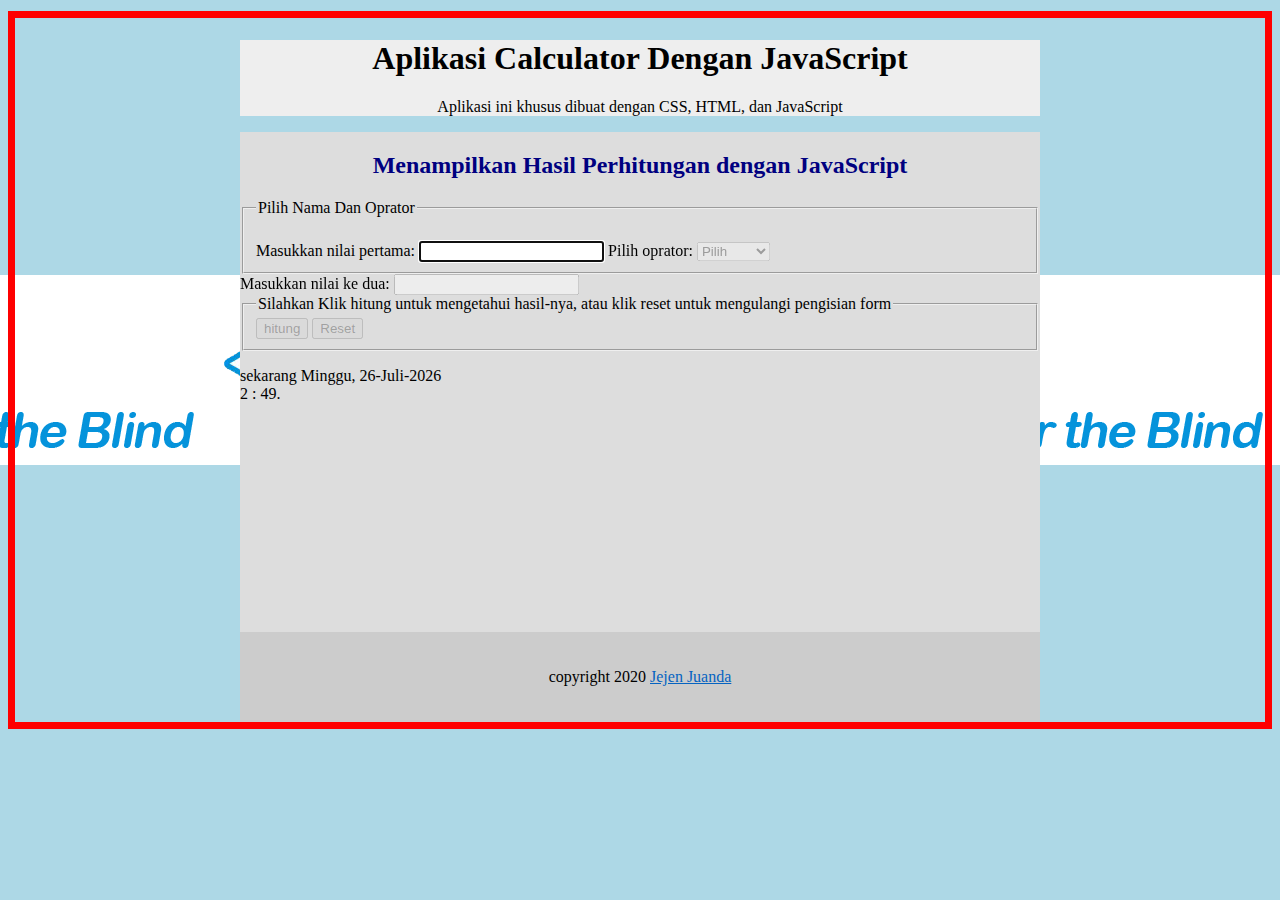
<file: calculator/index.html>
<!DOCTYPE html>
<html>
<head>
<meta http-equiv=Content-Type content="text/html; charset=windows-1252">
<meta http-equiv="refresh" content="99">
<title>calculator dengan JavaScript</title>
<link rel="stylesheet" type="text/css" href="calculator.css">
<script src="calculator.js"></script>
</head>
<body lang=EN-ID link="#0563C1" vlink="#954F72" id="b0">
<div class="container">
<div class="header">
<h1>Aplikasi Calculator Dengan JavaScript</h1>
<p> Aplikasi ini khusus dibuat dengan CSS, HTML, dan JavaScript
</p>
</div>
<div class="content">
<h2 id="h0">Menampilkan Hasil Perhitungan dengan JavaScript</h2>
<p>
<form id="form1" name="form1" onsubmit="return false" autocomplete="on">
<fieldset id="input1">
<legend>Pilih Nama Dan Oprator</legend>
<br>
<label for="text1">Masukkan nilai pertama: </label>
<input type="text" id="text1" onkeyup="tulis()" name="text1" title="ketik nilai" autofocus>
<label for="select">Pilih oprator: </label>
<select id="select" onchange="pilih()" name="select" disabled="disabled">
<option value="a" selected>Pilih</option>
<option value="akar">Akar</option>
<option value="bagi">Bagi</option>
<option value="kali">Kali</option>
<option value="kpk">KPK</option>
<option value="kurang">Kurang</option>
<option value="modulus">Modulus</option>
<option value="pangkat">Pangkat</option>
<option value="tambah">Tambah</option>
</select>
</fieldset>
<label for="text2">Masukkan nilai ke dua: </label>
<input type="text" id="text2" onkeyup="cek()" name="text2" title="ketik nilai" disabled="disabled">
<fieldset id='input2'>
<legend>Silahkan Klik hitung untuk mengetahui hasil-nya, atau klik reset untuk mengulangi pengisian form</legend>
<input type="submit" id="hitung" value="hitung" onclick="tampilkan()" disabled="disabled">
<input type="reset" id="reset" onclick="back()" disabled="disabled">
</fieldset>
</form>
</p>
<p>
<script>
var idbulan=["Januari","Februari","Maret","April","Mei","Juni","Juli","Agustus","September","Oktober","November","Desember"];
var idhari=["Minggu","Senin","Selasa","Rabu","Kamis","Jum&#39;at","Sabtu"];
var date=new Date();
var tahun=date.getFullYear();
var bulan=date.getMonth();
var tanggal=date.getDate();
var hari=date.getDay();
var jam=date.getHours();
var menit=date.getMinutes();
var sekarang="<p>sekarang "+idhari[hari]+", "+tanggal+"-"+idbulan[bulan]+"-"+tahun+"<br/>"+jam+" : "+menit+".</p>";
document.write(sekarang);
</script>
</p>
</div>
<div class="footer">
<p>copyright 2020 <a href="https://www.dicoding.com/users/445758/academies">Jejen Juanda </a></p>
</div>
</div>
</body>
</html>
</file>
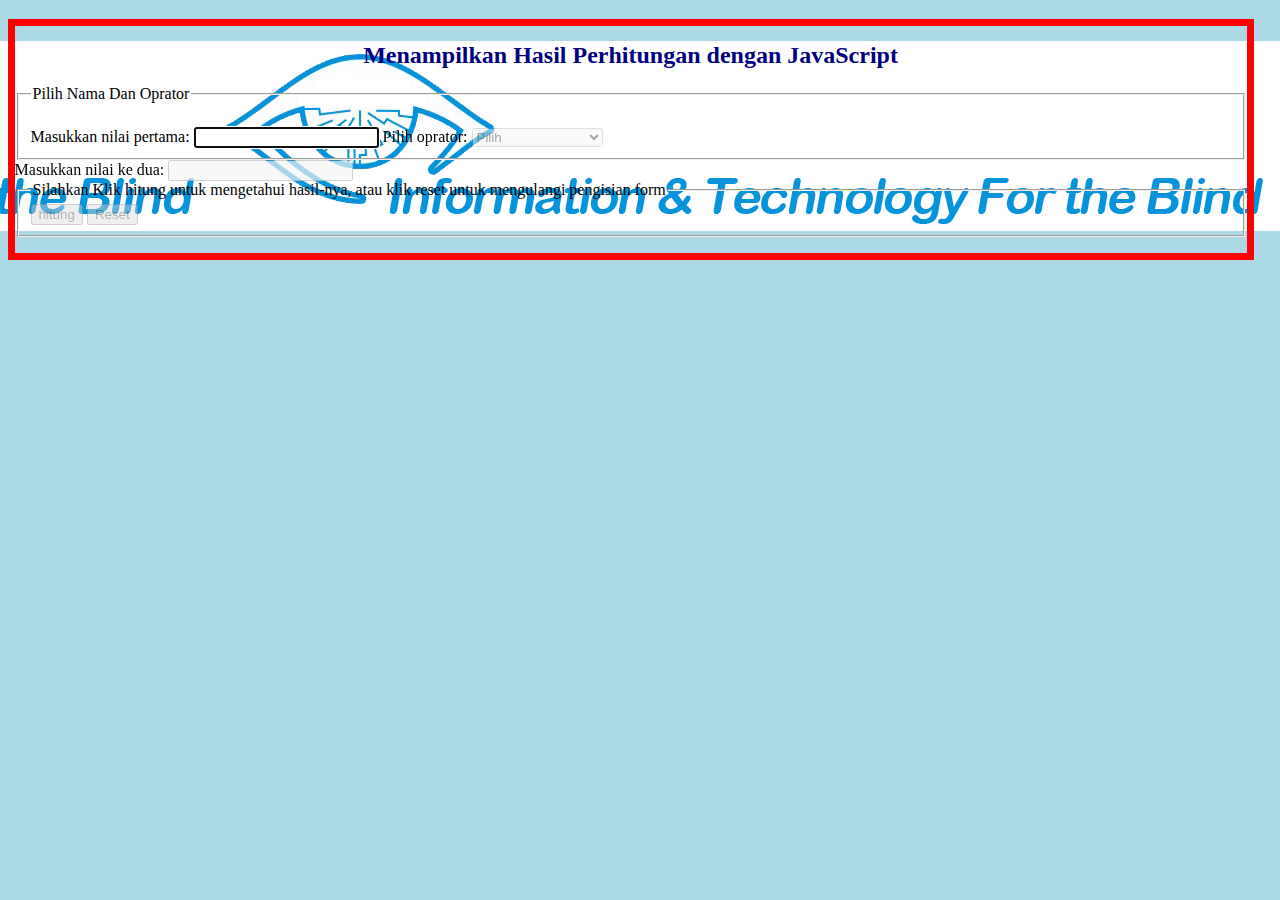
<file: calculator.html>
<!DOCTYPE html>
<html>
<head>
<title>calculator dengan JavaScript</title>
<link rel="stylesheet" type="text/css" href="calculator.css">
<script src="calculator.js"></script>
</head>
<body id="b0">
<h1 id="h0">Menampilkan Hasil Perhitungan dengan JavaScript</h1>
<p>
<form id="form1" name="form1" onsubmit="return false" autocomplete="on">
<fieldset id="input1">
<legend>Pilih Nama Dan Oprator</legend>
<br>
<label for="text1">Masukkan nilai pertama: </label>
<input type="text" id="text1" onkeyup="tulis()" name="text1" title="ketik nilai" autofocus>
<label for="select">Pilih oprator: </label>
<select id="select" onchange="pilih()" name="select" disabled="disabled">
<option value="a" selected>Pilih</option>
<option value="akar">Akar</option>
<option value="bagi">Bagi</option>
<option value="bilangan">Cek Tipe Bilangan</option>
<option value="kali">Kali</option>
<option value="kpk">KPK</option>
<option value="kurang">Kurang</option>
<option value="modulus">Modulus</option>
<option value="pangkat">Pangkat</option>
<option value="tambah">Tambah</option>
</select>
</fieldset>
<label for="text2">Masukkan nilai ke dua: </label>
<input type="text" id="text2" onkeyup="cek()" name="text2" title="ketik nilai" disabled="disabled">
<fieldset id='input2'>
<legend>Silahkan Klik hitung untuk mengetahui hasil-nya, atau klik reset untuk mengulangi pengisian form</legend>
<input type="submit" id="hitung" value="hitung" onclick="tampilkan()" disabled="disabled">
<input type="reset" id="reset" onclick="back()" disabled="disabled">
</fieldset>
</form>
</p>
</body>
</html>
</file>
<file: calculator/calculator.css>
#b0 {
margin-top: 0.3cm;
margin-bottom: 0.3cm;
margin-right: 0.2cm;
margin-left: 0.2cm;
background-color: lightblue;
background-image: url("gambar.png");
background-repeat: repeat-x;
background-position: right;
border-style: solid;
border-width: 0.2cm;
border-color: red;
font-family: calibri;
font-size: 12pt;
font-style: normal;
}
#h0 {
font-size: 18pt;
text-align: center;
color: navy;
}
#p0 {
font-size: 14pt;
text-align: justify;
color: navy;
}
#text1 {
color: grin;
}
.container {
width: 800px;
margin: 0 auto;
box-sizing: content-box;
}
.header {
background-color: #eee;
min-height: 50px;
text-align: center;
}
.content {
background-color: #ddd;
min-height: 500px;
overflow: auto;
}
.footer {
background-color: #ccc;
min-height: 50px;
padding: 20px;
text-align: center;
}
</file>
<file: calculator.css>
#b0 {
margin-top: 0.5cm;
margin-bottom: 0.3cm;
margin-right: 0.7cm;
margin-left: 0.2cm;
background-color: lightblue;
background-image: url("gambar.png");
background-repeat: repeat-x;
background-position: right;
border-style: solid;
border-width: 0.2cm;
border-color: red;
font-family: calibri;
font-size: 12pt;
font-style: normal;
}
#h0 {
font-size: 18pt;
text-align: center;
color: navy;
}
#p0 {
font-size: 14pt;
text-align: justify;
color: navy;
}
#text1 {
color: grin;
}
</file>
